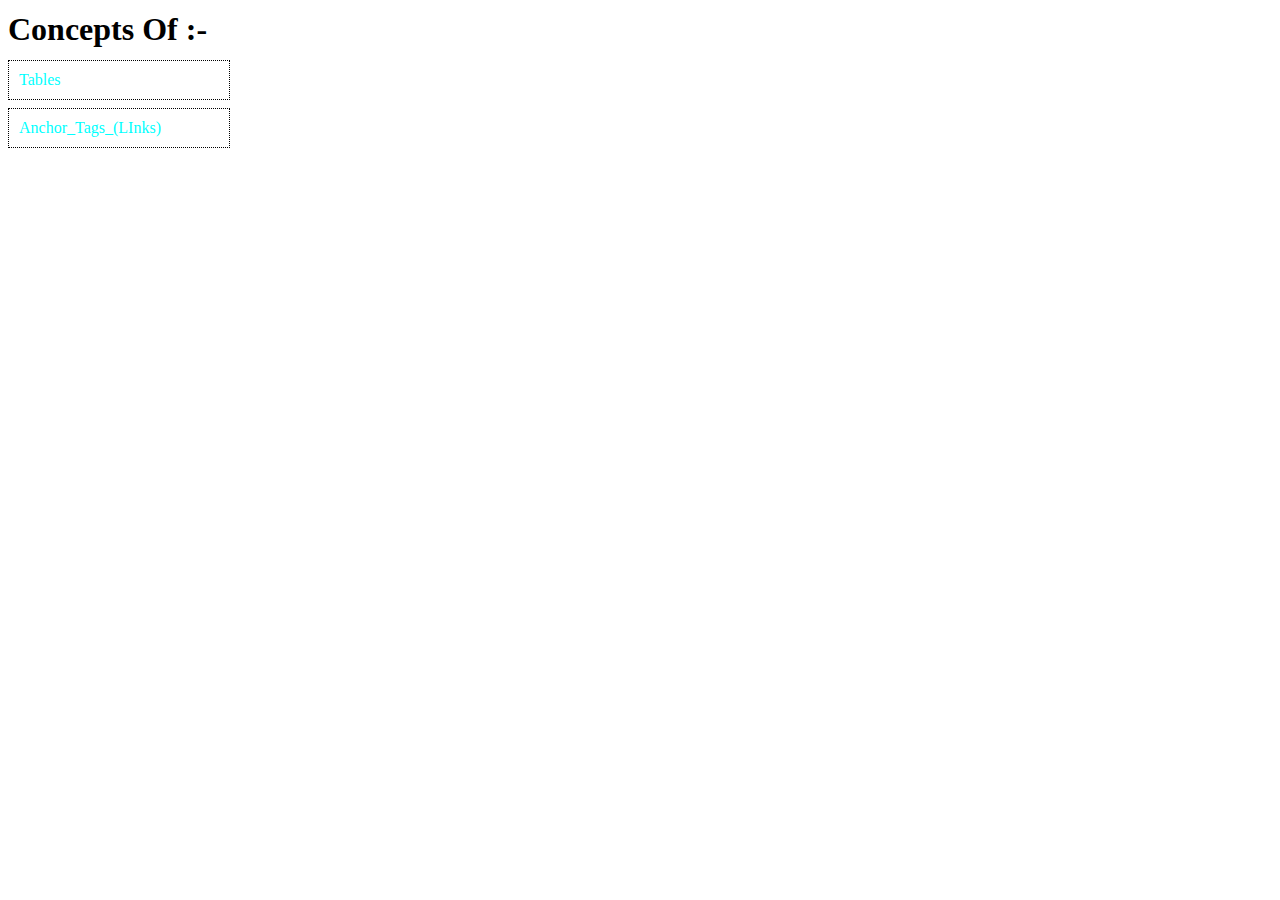
<file: index.html>
<!DOCTYPE html>
<html lang="en">
<head>
    <meta charset="UTF-8">
    <meta name="viewport" content="width=device-width, initial-scale=1.0">
    <title>All new Things </title>
    <style>
        body{
            /* gap: -100px; */
            display: flex;
            flex-direction: column;

            margin-top: -10px;
        }
        a{  
            margin-top: -10px;
            text-decoration: none;
            color: cyan;
            border: 1px dotted black;
            padding:10px;
            width: 200px;
        
            /* gap: 5px; */
        }
    </style>
</head>
<body>
    <h1>Concepts Of :- </h1>
    <a href="/tables/table.html" title="Click "> Tables </a>
    <br>
    <a href="./Links/tag.html" title="Click"> Anchor_Tags_(LInks)</a>
</body>
</html>
</file>
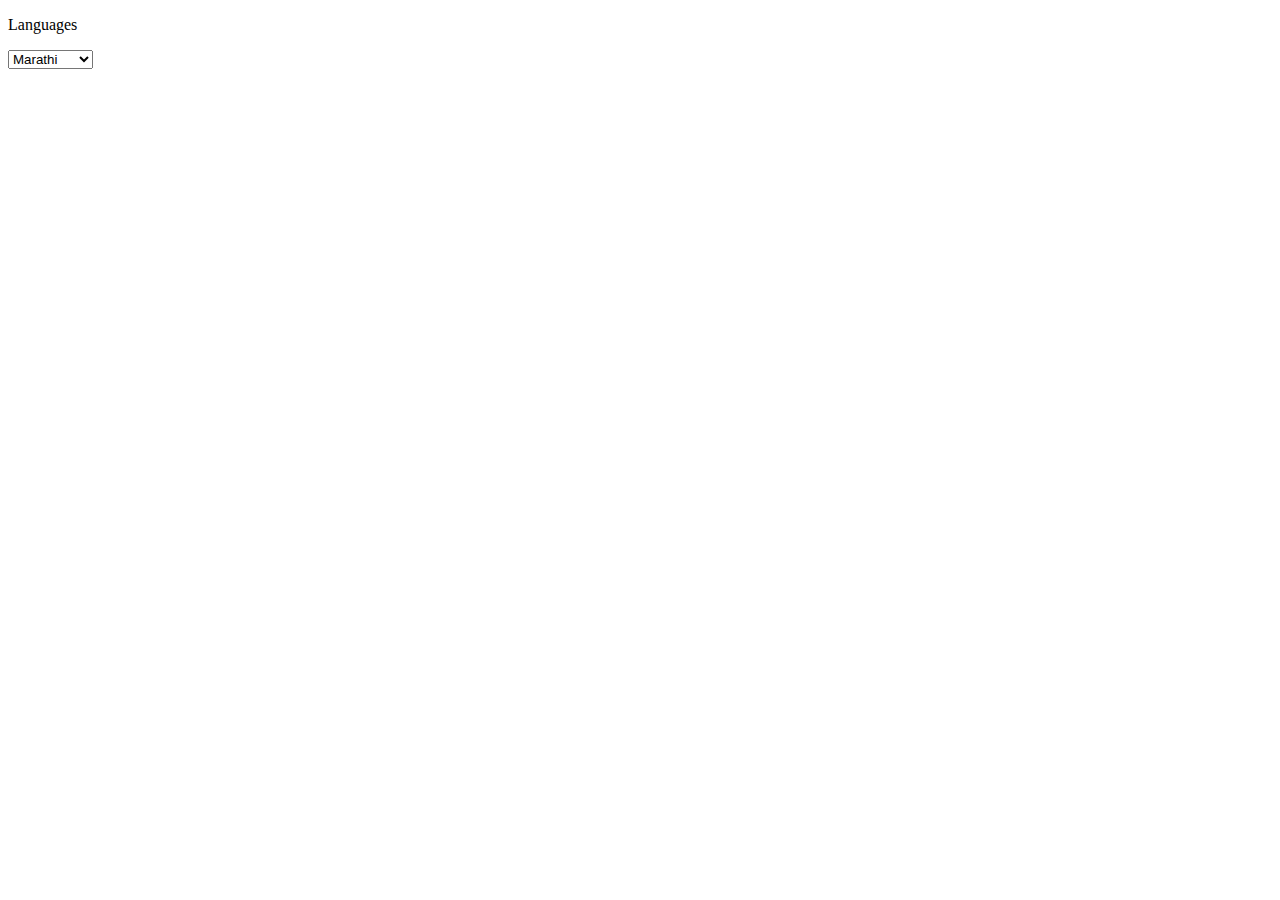
<file: DropDownMenu/Index.html>
<!DOCTYPE html>
<html lang="en">
<head>
    <meta charset="UTF-8">
    <meta name="viewport" content="width=device-width, initial-scale=1.0">
    <title>Drop Down Menu</title>
    <link rel="shortcut icon" href="instagram.svg" type="image/x-icon">
</head>
<body><p>Languages</p>
    <select>
        
        <optgroup label="select ">
            <option >Marathi</option>
            <option >English</option>
            <option >Hindi</option>
            <option >Spanish</option>
            <option >German</option>

        </optgroup>
    </select>
</body>
</html>
</file>
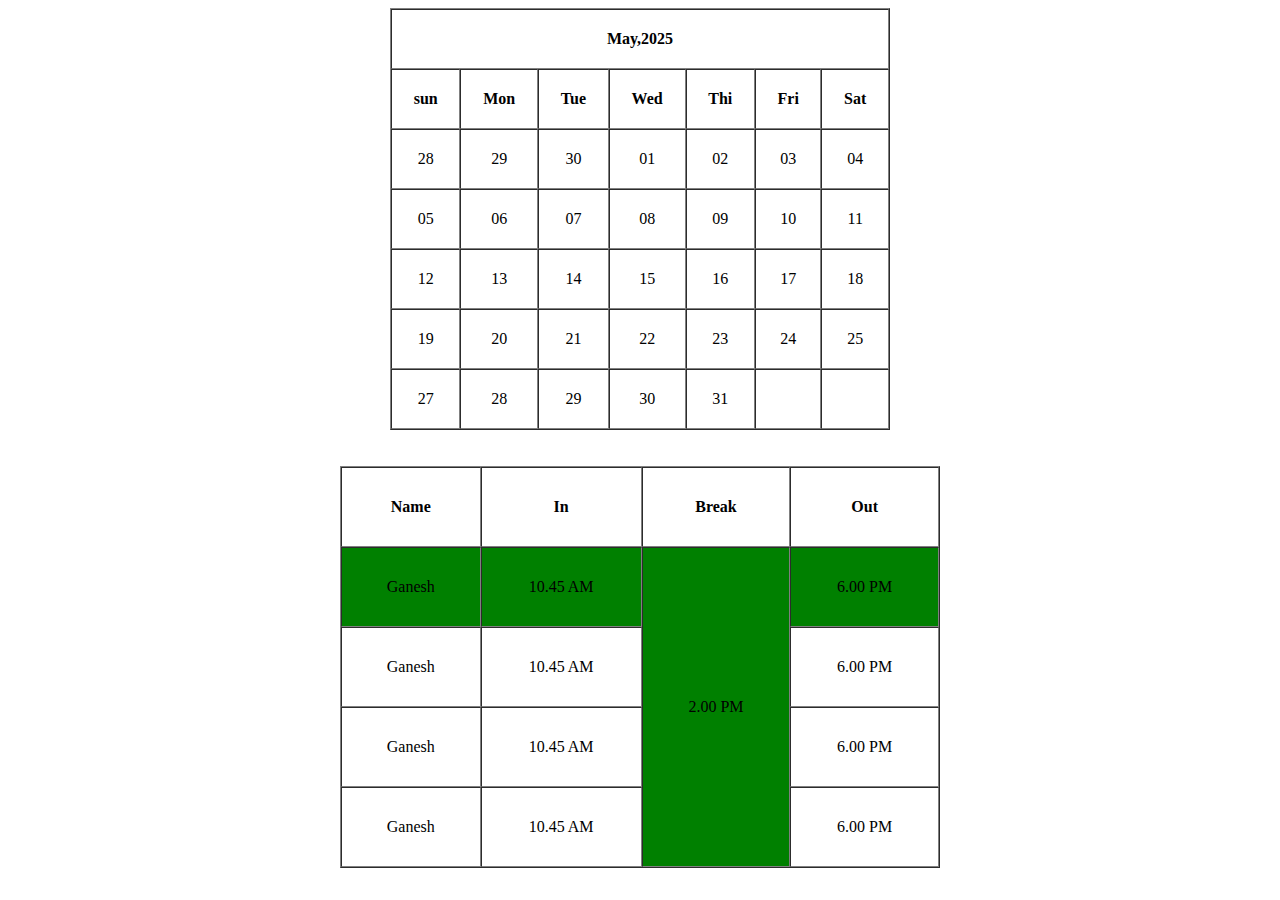
<file: tables/table.html>
<!DOCTYPE html>
<html lang="en">
<head>
    <meta charset="UTF-8">
    <meta name="viewport" content="width=device-width, initial-scale=1.0">
    <title>Document</title>
</head>
<body>
    <!-- cellpadding gives padding internally to the content -->
     <!-- cellsspacing is similar to marging it takes some default margin so we doublr border will added -->
    <table border="1" width="500"align="center" cellpadding="20" cellspacing="0">
        <!-- tr represent table roe -->
        <tr align="center">
        <!-- th represent table heading work as a heading tag like bold the text or etc -->
        <!-- and in column span one row consider a 7 column space in a single row -->
            <th colspan="7">May,2025</th>
        
        </tr>
        <tr align="center">
            <th>sun</th>
            <th>Mon</th>
            <th>Tue</th>
            <th>Wed</th>
            <th>Thi</th>
            <th>Fri</th>
            <th>Sat</th>
        </tr>
        <tr align="center">
            <td>28</td>
            <td>29</td>
            <td>30</td>
            <td>01</td>
            <td>02</td>
            <td>03</td>
            <td>04</td>
        </tr>
        <tr align="center">
            <td>05</td>
            <td>06</td>
            <td>07</td>
            <td>08</td>
            <td>09</td>
            <td>10</td>
            <td>11</td>
        </tr>
        <tr align="center">
            <td>12</td>
            <td>13</td>
            <td>14</td>
            <td>15</td>
            <td>16</td>
            <td>17</td>
            <td>18</td>
        </tr>
        <tr align="center">
            <td>19</td>
            <td>20</td>
            <td>21</td>
            <td>22</td>
            <td>23</td>
            <td>24</td>
            <td>25</td>
        </tr>
        <tr align="center">
            <td>27</td>
            <td>28</td>
            <td>29</td>
            <td>30</td>
            <td>31</td>
            <td></td>
            <td></td>
        </tr>
    </table>
    <br>
    <br>

    <!-- making the table of employee in out or timing -->
     <table align="center" border="1" width="600" cellpadding="30" cellspacing="0">
        <tr>
            <th>Name</th>
            <th>In</th>
            <th>Break</th>
            <th>Out</th>
        </tr>
    <tbody>
        <tr align="center" bgcolor = "green">
            <td>Ganesh</td>
            <td>10.45 AM</td>
<!-- In that have a same time to all so avoiding to write same concept to all i use 'rowspan = "3"' -->
            <td rowspan="4">2.00 PM</td>
            <td>6.00 PM</td>
        </tr>
        <tr align="center">
            <td>Ganesh</td>
            <td>10.45 AM</td>
            <!-- <td>2.00 PM</td> -->
            <td>6.00 PM</td>
        </tr>
        <tr align="center">
            <td>Ganesh</td>
            <td>10.45 AM</td>
            <!-- <td>2.00 PM</td> -->
            <td>6.00 PM</td>
        </tr>
        <tr align="center">
            <td>Ganesh</td>
            <td>10.45 AM</td>
            <!-- <td>2.00 PM</td> -->
            <td>6.00 PM</td>
        </tr></tbody>
     </table>
</body>
</html>
</file>
